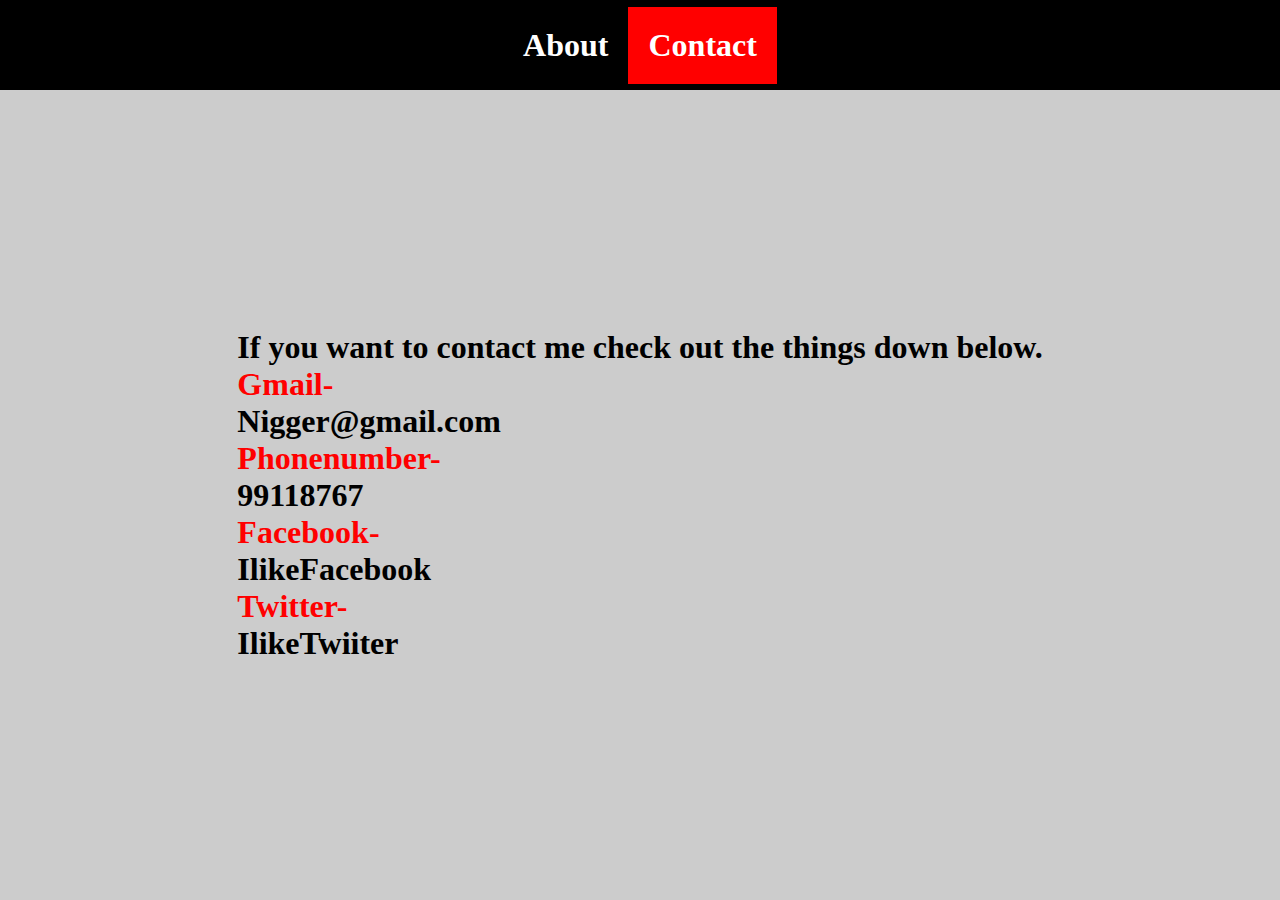
<file: contact.html>
<!DOCTYPE html>
<html lang="en">
  <head>
    <meta charset="UTF-8" />
    <meta http-equiv="X-UA-Compatible" content="IE=edge" />
    <meta name="viewport" content="width=device-width, initial-scale=1.0" />
    <title>Document</title>
    <link rel="stylesheet" href="index.css" />
  </head>
  <body>
    <div class="container">
      <div class="menu">
        <a href="index.html"><h1 style="font-family: alphabet">About</h1></a>
        <a class="idevhtei" href="contact.html"
          ><h1 style="font-family: alphabet">Contact</h1></a
        >
      </div>
      <div class="dood">
        <div>
          <h1 style="font-family: alphabet">
            If you want to contact me check out the things down below.
          </h1>
          <h1>
            <span style="color: #ff0000">Gmail-</span>
          </h1>
          <h1>Nigger@gmail.com</h1>
          <h1><span style="color: #ff0000">Phonenumber-</span></h1>
          <h1 style="font-family: alphabet">99118767</h1>
          <h1><span style="color: #ff0000">Facebook-</span></h1>
          <h1 style="font-family: alphabet">IlikeFacebook</h1>
          <h1><span style="color: #ff0000">Twitter-</span></h1>
          <h1 style="font-family: alphabet">IlikeTwiiter</h1>
        </div>
      </div>
    </div>
  </body>
</html>
</file>
<file: index.css>
* {
  padding: 0;
  margin: 0;
}
.container {
  height: 100vh;
  width: 100vw;
}
.menu {
  width: 100%;
  height: 10%;
  background-color: black;
  text-decoration: none;
  display: flex;
  align-items: center;
  justify-content: center;
}
a {
  padding: 20px;
  color: white;
  text-decoration: none;
  justify-content: center;
}
.idevhtei {
  background: red;
}
.dood {
  background-color: #cccccc;
  height: 90%;
  width: 100%;
  background-size: cover;
  background-repeat: no-repeat;
  display: flex;
  align-items: center;
  justify-content: center;
}
.india {
  height: 45%;
  width: 30%;
  transform: rotate(20deg);
}
</file>
